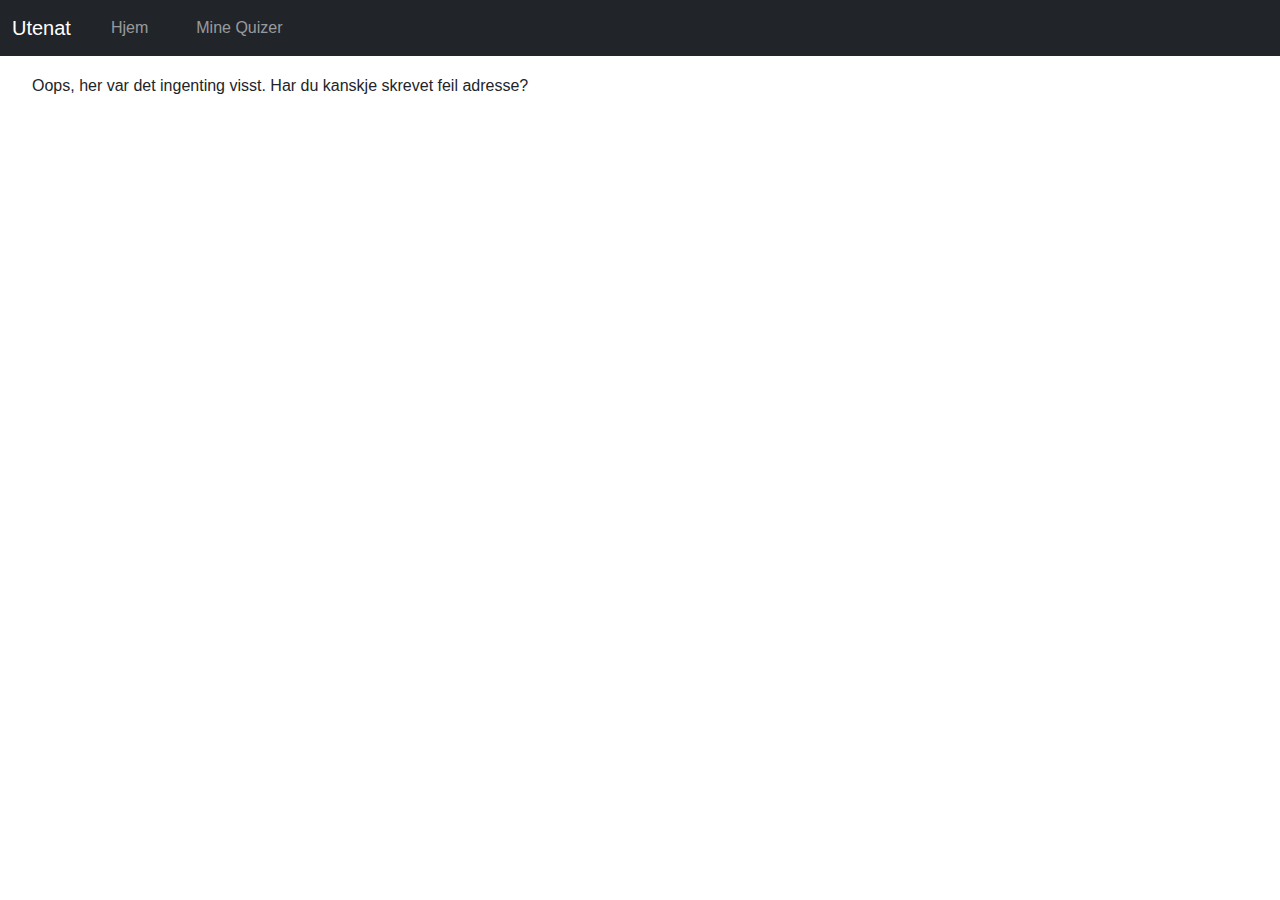
<file: index.html>
<!doctype html>
<html>

<head>
    <meta charset="utf-8" />
    <meta name="viewport" content="width=device-width, initial-scale=1">
    <title>Utenat</title>
    <base href="/" />
    <link href="bootstrap/css/bootstrap.min.css" rel="stylesheet" />
    <link href="css/app.css" rel="stylesheet" />
    <link href="Utenat.styles.css" rel="stylesheet" />
</head>

<body>
    <div id="app" style="margin: 0 auto; width: 100vw; height: 100vh">
        <div class="text-center pt-3" style="color: #0E1E40; font-size: 16pt">
            Laster inn...
        </div>
        <div class="text-center mt-3">
            <span class="spinner-border spinner-border-sm" role="status" aria-hidden="true"
                  style="font-size: 16pt; width: 36px; height: 36px; color: #0E1E40" />
        </div>
        <div class="text-center">
            <img src="/utenat.png" />
        </div>
    </div>

    <div id="blazor-error-ui">
        An unhandled error has occurred.
        <a href="" class="reload">Reload</a>
        <a class="dismiss">🗙</a>
    </div>
    <script src="bootstrap/js/bootstrap.bundle.min.js"></script>
    <script src="_framework/blazor.webassembly.js"></script>
</body>

</html>
</file>
<file: Utenat.styles.css>
/* /Shared/MainLayout.razor.rz.scp.css */
.page[b-02qvkttki3] {
    position: relative;
    display: flex;
    flex-direction: column;
}

.main[b-02qvkttki3] {
    flex: 1;
}

.sidebar[b-02qvkttki3] {
    background-image: linear-gradient(180deg, rgb(5, 39, 103) 0%, #3a0647 70%);
}

.top-row[b-02qvkttki3] {
    background-color: #f7f7f7;
    border-bottom: 1px solid #d6d5d5;
    justify-content: flex-end;
    height: 3.5rem;
    display: flex;
    align-items: center;
}

    .top-row[b-02qvkttki3]  a, .top-row .btn-link[b-02qvkttki3] {
        white-space: nowrap;
        margin-left: 1.5rem;
    }

    .top-row a:first-child[b-02qvkttki3] {
        overflow: hidden;
        text-overflow: ellipsis;
    }

@media (max-width: 640.98px) {
    .top-row:not(.auth)[b-02qvkttki3] {
        display: none;
    }

    .top-row.auth[b-02qvkttki3] {
        justify-content: space-between;
    }

    .top-row a[b-02qvkttki3], .top-row .btn-link[b-02qvkttki3] {
        margin-left: 0;
    }
}

@media (min-width: 641px) {
    .page[b-02qvkttki3] {
        flex-direction: row;
    }

    .sidebar[b-02qvkttki3] {
        width: 250px;
        height: 100vh;
        position: sticky;
        top: 0;
    }

    .top-row[b-02qvkttki3] {
        position: sticky;
        top: 0;
        z-index: 1;
    }

    .main > div[b-02qvkttki3] {
        padding-left: 2rem !important;
        padding-right: 1.5rem !important;
    }
}
/* /Shared/NavMenu.razor.rz.scp.css */
.navbar-toggler[b-v9zpisck6d] {
    background-color: rgba(255, 255, 255, 0.1);
}

.top-row[b-v9zpisck6d] {
    height: 3.5rem;
    background-color: rgba(0,0,0,0.4);
}

.navbar-brand[b-v9zpisck6d] {
    font-size: 1.1rem;
    margin-left: 2rem;
}

.oi[b-v9zpisck6d] {
    width: 2rem;
    font-size: 1.1rem;
    vertical-align: text-top;
    top: -2px;
}

.nav-item[b-v9zpisck6d] {
    font-size: 0.9rem;
    padding-bottom: 0.5rem;
}

    .nav-item:first-of-type[b-v9zpisck6d] {
        padding-top: 1rem;
    }

    .nav-item:last-of-type[b-v9zpisck6d] {
        padding-bottom: 1rem;
    }

    .nav-item[b-v9zpisck6d]  a {
        color: #d7d7d7;
        border-radius: 4px;
        height: 3rem;
        display: flex;
        align-items: center;
        line-height: 3rem;
    }

.nav-item[b-v9zpisck6d]  a.active {
    background-color: rgba(255,255,255,0.25);
    color: white;
}

.nav-item[b-v9zpisck6d]  a:hover {
    background-color: rgba(255,255,255,0.1);
    color: white;
}

@media (min-width: 641px) {
    .navbar-toggler[b-v9zpisck6d] {
        display: none;
    }

    .collapse[b-v9zpisck6d] {
        /* Never collapse the sidebar for wide screens */
        display: block;
    }
}
</file>
<file: css/app.css>
@import url('open-iconic/font/css/open-iconic-bootstrap.min.css');

html, body {
    font-family: 'Helvetica Neue', Helvetica, Arial, sans-serif;
}

a, .btn-link {
    color: #0366d6;
}

.btn-primary {
    color: #fff;
    background-color: #1b6ec2;
    border-color: #1861ac;
}

.content {
    padding-top: 1.1rem;
}

.valid.modified:not([type=checkbox]) {
    outline: 1px solid #26b050;
}

.invalid {
    outline: 1px solid red;
}

.validation-message {
    color: red;
}

#blazor-error-ui {
    background: lightyellow;
    bottom: 0;
    box-shadow: 0 -1px 2px rgba(0, 0, 0, 0.2);
    display: none;
    left: 0;
    padding: 0.6rem 1.25rem 0.7rem 1.25rem;
    position: fixed;
    width: 100%;
    z-index: 1000;
}

    #blazor-error-ui .dismiss {
        cursor: pointer;
        position: absolute;
        right: 0.75rem;
        top: 0.5rem;
    }
</file>
